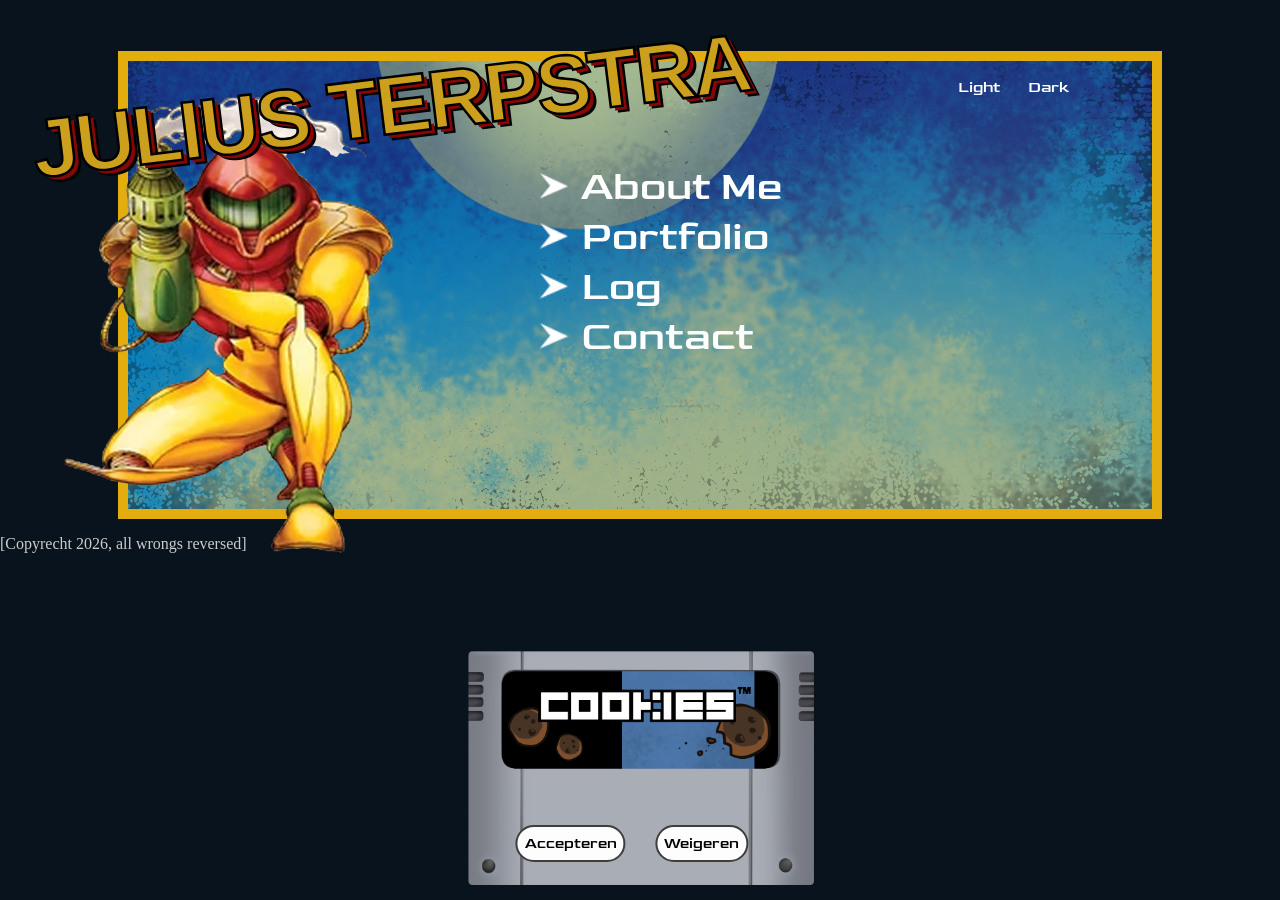
<file: index.html>
<!doctype html>
<html lang="en">
  <head>
    <meta charset="UTF-8" />
    <meta name="viewport" content="width=device-width, initial-scale=1.0" />
    <meta name="author" content="[jouw naam]" />
    <meta name="color-scheme" content="dark light" />

    <title>Digitaal Tuintje van Julius</title>
    <link rel="stylesheet" href="./assets/style/home.css" />


    <script
      data-page="[https://juliusterpstra.nl]"
      src="https://digitaaltuintje.nl/webring.js"
      defer
    ></script>
  </head>
  <body>
    <header>
      <h1>Julius Terpstra</h1>
    </header>

    <img src="test.png" class="test" />

<input type="checkbox" id="cookie-close">

<div class="cookie-popup">
<label for="cookie-close">Accepteren</label>
<label for="cookie-close">Weigeren</label>
</div>

    <main>
      <div class="home">
      <img src="test2.jpg" class="test2" />
         <class="theme-buttons">
      <input type="radio" name="theme" id="light" checked />
      <label for="light">Light</label>

      <input type="radio" name="theme" id="dark" />
      <label for="dark">Dark</label>
        <nav>
          <ul>
            <li><a href="Aboutme.html">About Me</a></li>
            <li><a href="Portfolio.html">Portfolio</a></li>
            <li><a href="Log.html">Log</a></li>
            <li><a href="contact.html">Contact</a></li>
          </ul>
        </nav>
      </div>
    </main>

    <footer>
      <p>[Copyrecht 2026, all wrongs reversed]</p>
    </footer>
  </body>
</html>
</file>
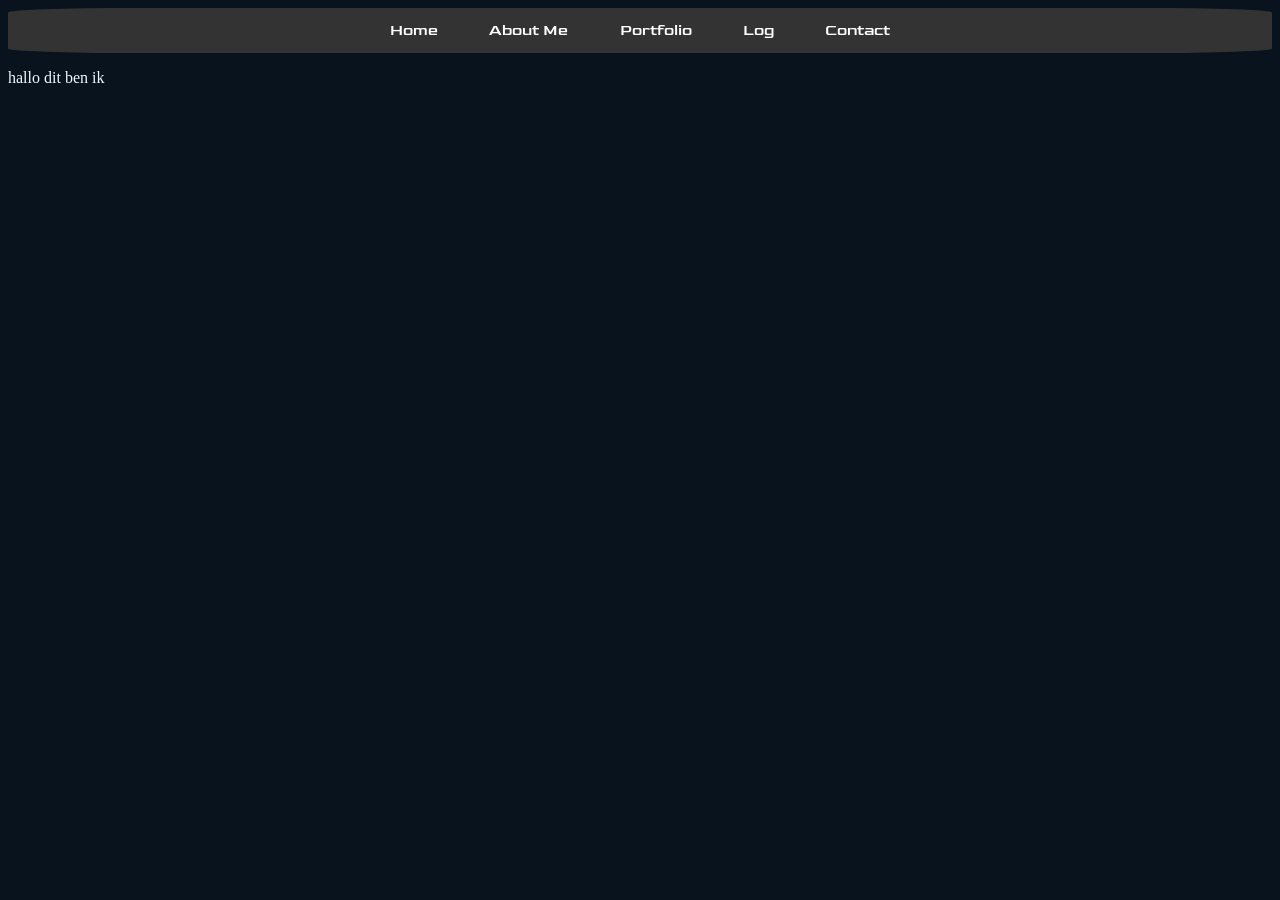
<file: Aboutme.html>
<!doctype html>
<html lang="en">
  <head>
    <meta charset="UTF-8" />
    <meta name="viewport" content="width=device-width, initial-scale=1.0" />
    <title>Document</title>
    <link rel="stylesheet" href="./assets/style/aboutme.css" />
  </head>

  <body>
    <ul>
      <li><a href="index.html">Home</a></li>
      <li><a href="Aboutme.html">About Me</a></li>
      <li><a href="Portfolio.html">Portfolio</a></li>
      <li><a href="Log.html">Log</a></li>
      <li><a href="contact.html">Contact</a></li>
    </ul>

    <p>hallo dit ben ik</p>
  </body>
</html>
</file>
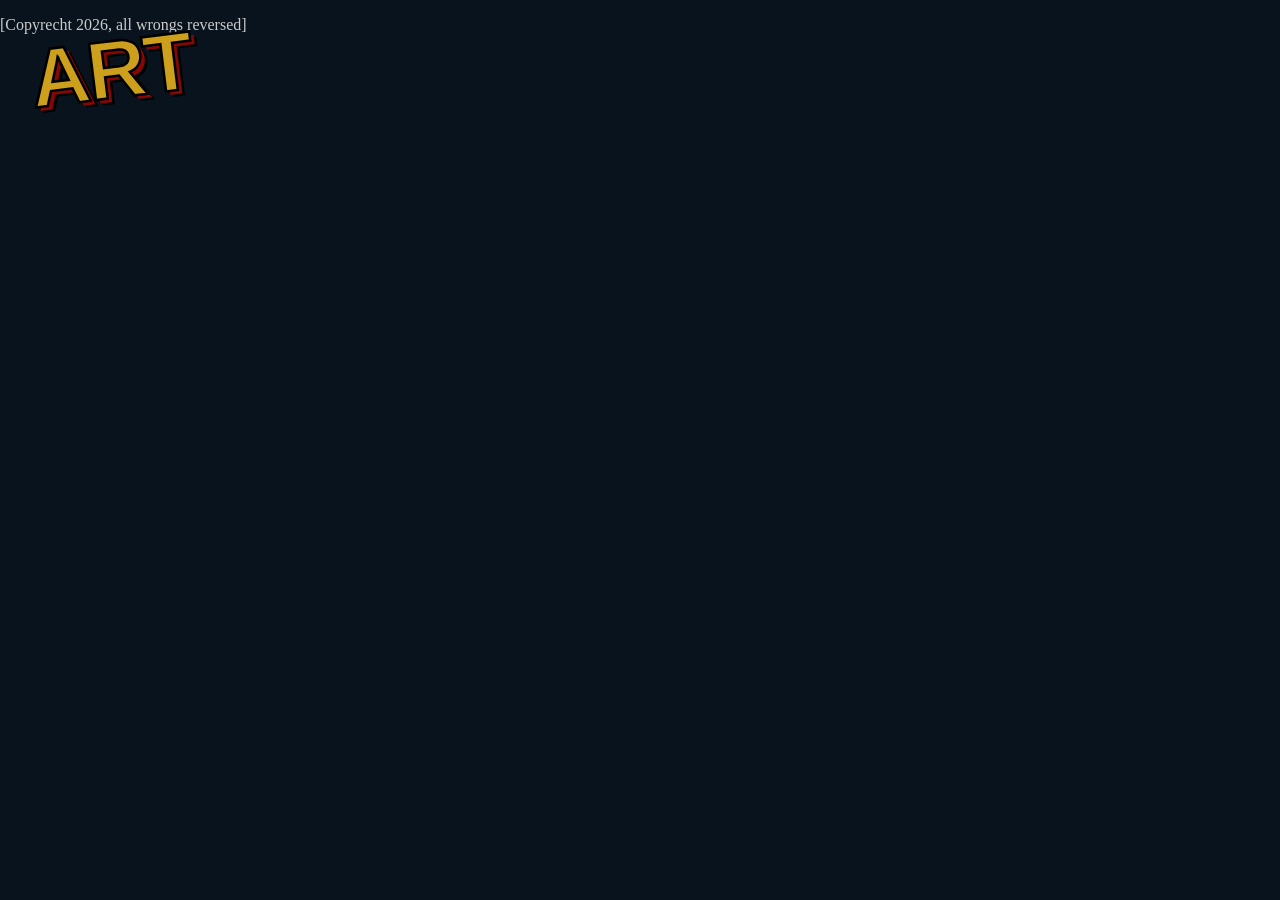
<file: art.html>
<!doctype html>
<html lang="en">
  <head>
    <meta charset="UTF-8" />
    <meta name="viewport" content="width=device-width, initial-scale=1.0" />
    <title>Art</title>
    <link rel="stylesheet" href="./assets/style/normal.css" />
  </head>

  <body>
    <h1>art</h1>
    <footer>
      <p>[Copyrecht 2026, all wrongs reversed]</p>
    </footer>
  </body>
</html>
</file>
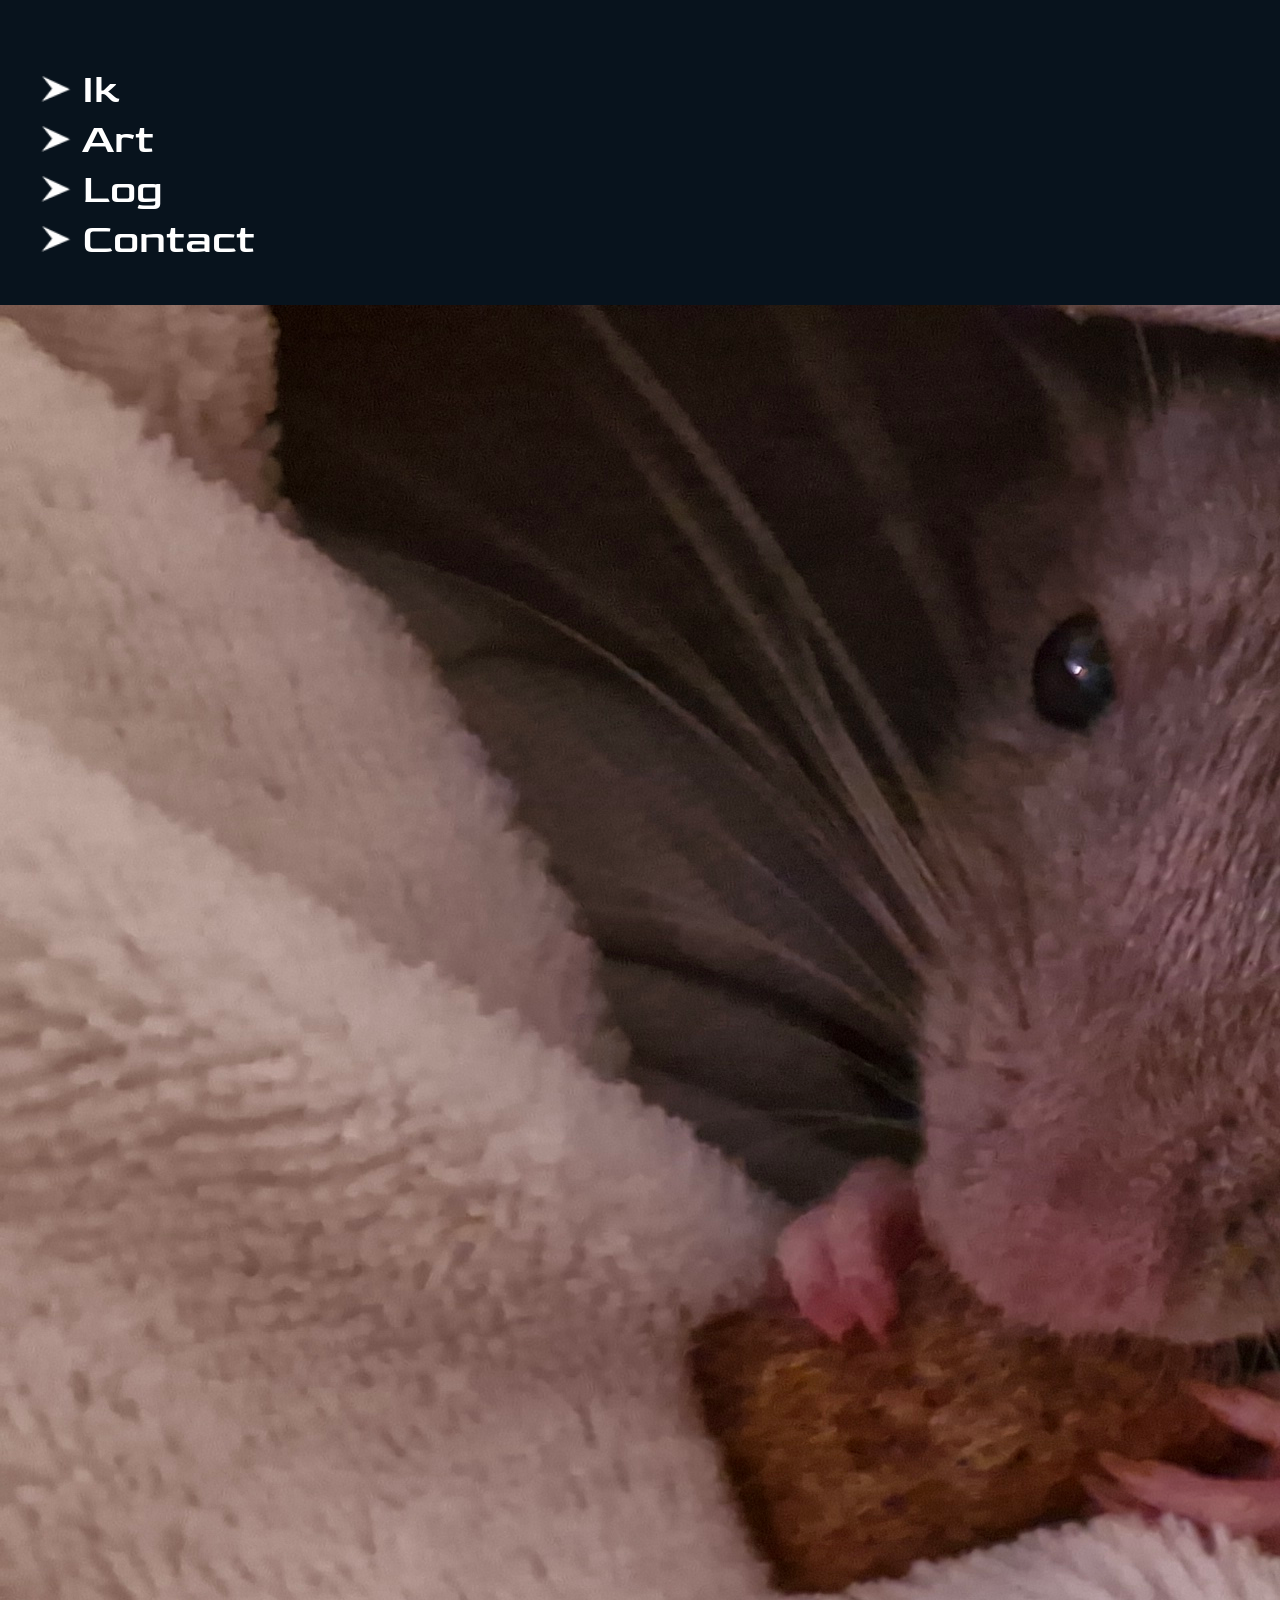
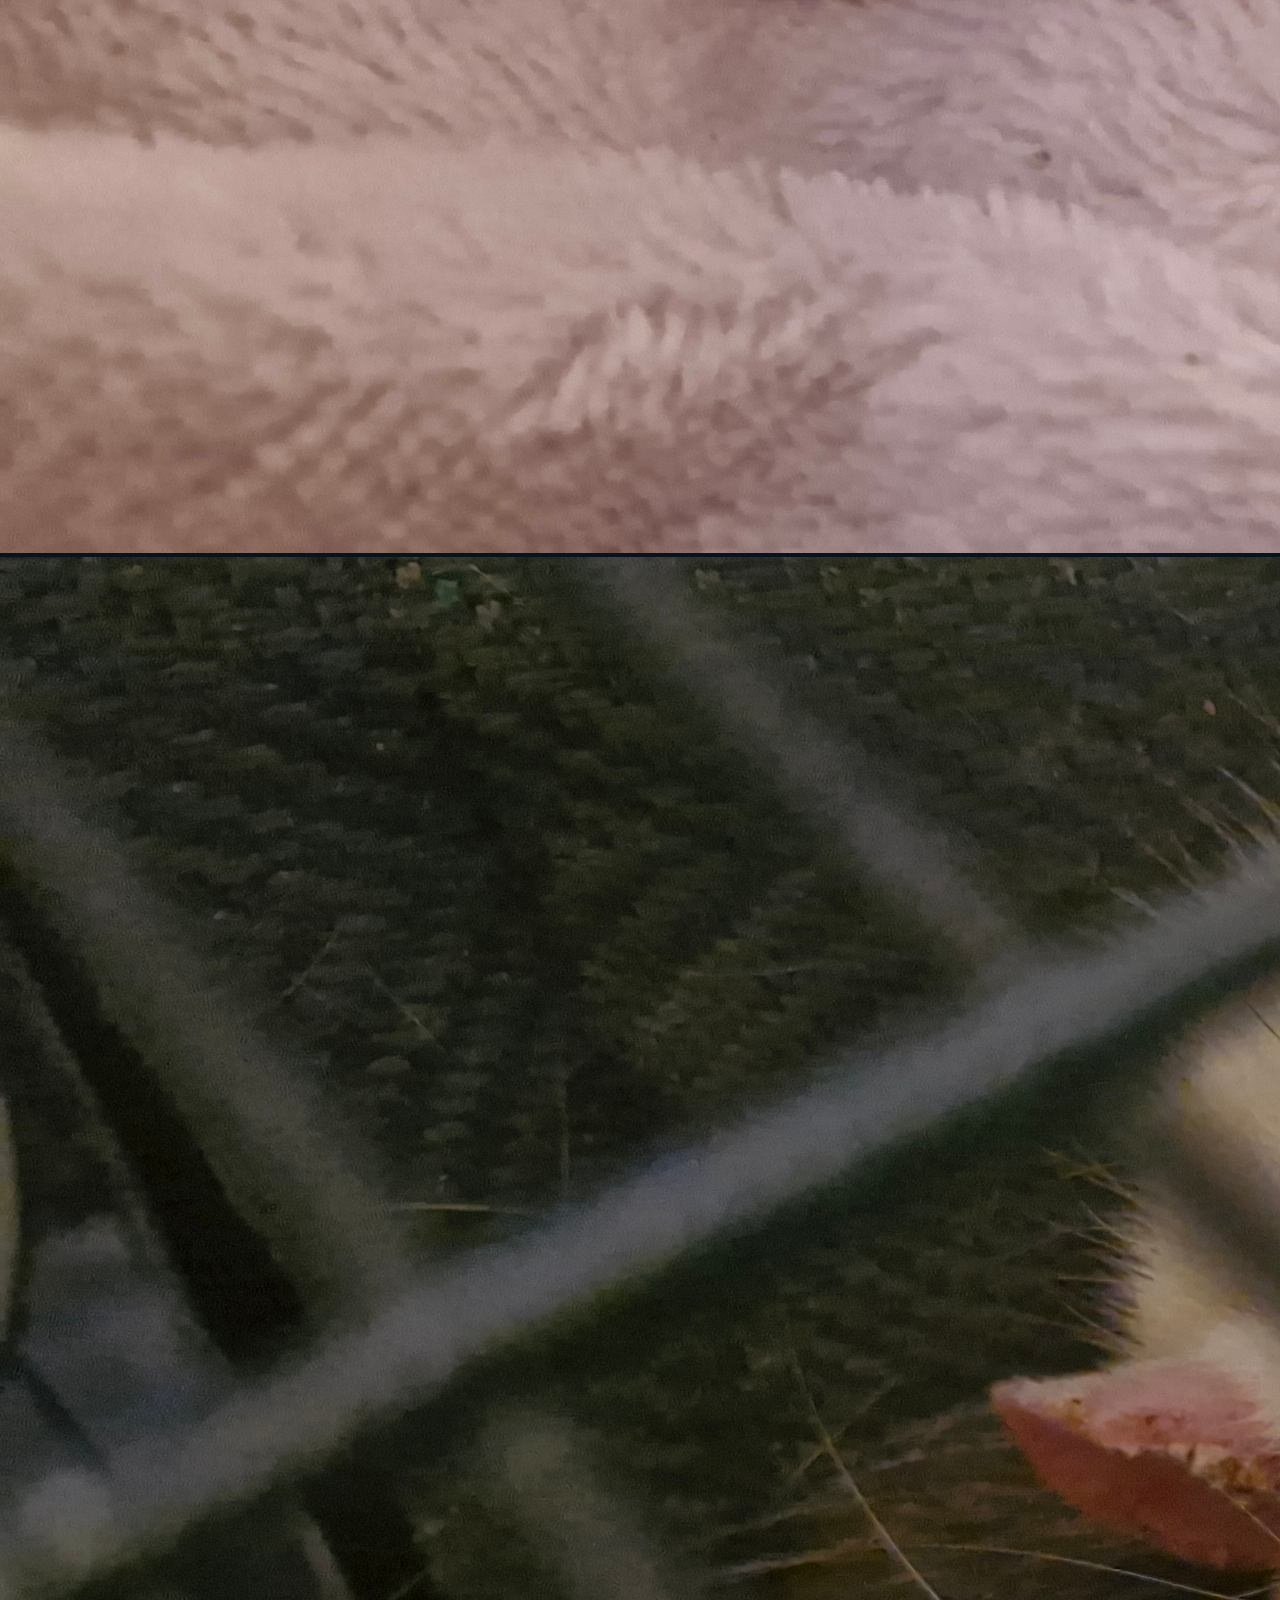
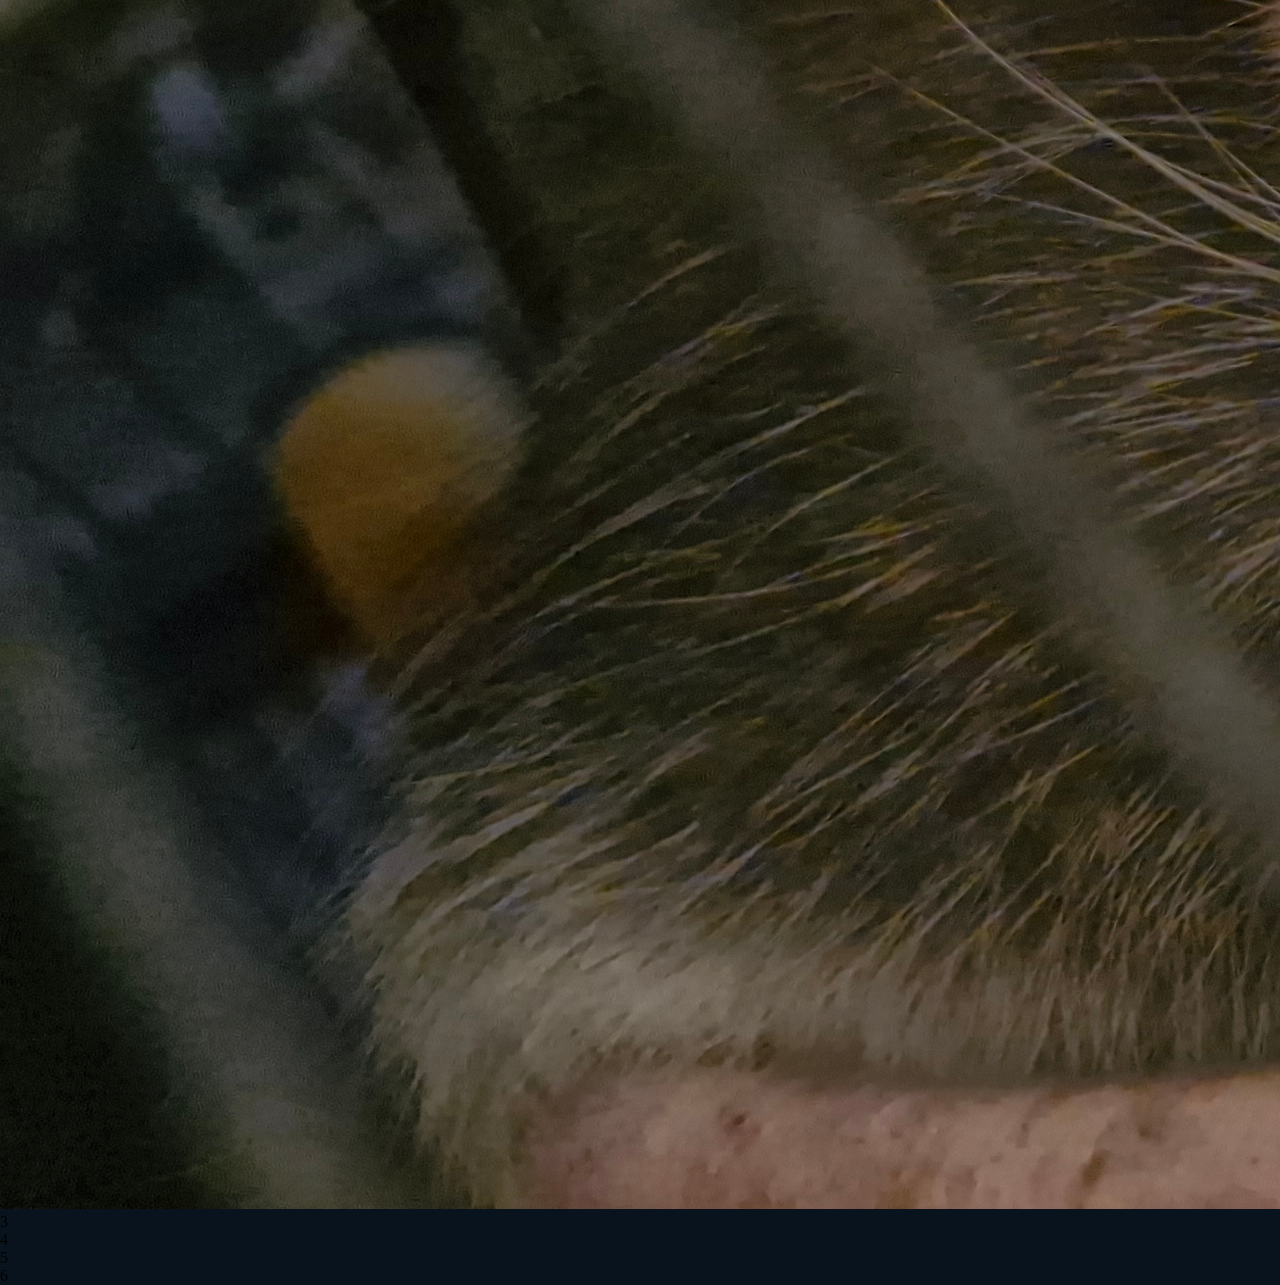
<file: ratjes.html>
<!doctype html>
<html lang="en">
  <head>
    <meta charset="UTF-8" />
    <meta name="viewport" content="width=device-width, initial-scale=1.0" />
    <title>Ik</title>
    <link rel="stylesheet" href="./assets/style/normal.css" />
  </head>
  <body>
    <ul>
      <li><a href="Ik.html">Ik</a></li>
      <li><a href="Art.html">Art</a></li>
      <li><a href="Log.html">Log</a></li>
      <li><a href="contact.html">Contact</a></li>
    </ul>

    <div class="container">
      <div><img src="rats/ratjes1.jpg" class="ratjes1" /></div>
      <div><img src="rats/ratjes2.jpg" class="ratjes2" /></div>
      <div>3</div>
      <div>4</div>
      <div>5</div>
      <div>6</div>
    </div>
  </body>
</html>
</file>
<file: assets/style/home.css>
@font-face {
  font-family: "Comic Relief";
  src: url(../type/ComicRelief-Regular.woff2);
  font-weight: 400;
  font-style: normal;
}

@font-face {
  font-family: "Goldman";
  src: url(../type/Goldman/Goldman-Bold.ttf);
  src: url(../type/Goldman/Goldman-Regular.ttf);
  font-weight: 400;
  font-style: normal;
}

#light,
#dark {
  display: none;
}

#cookie-close {
  display: none;
}

#cookie-close:checked + .cookie-popup {
  display: none;
}

.cookie-popup {
  position: fixed;
  bottom: 1vw;
  left: 50%;
  transform: translateX(-50%);

  aspect-ratio: 16 / 9;
  padding: 2vw;
  width: 20vw;
  min-width: 300px;

  background-image: url("cookies.png");
  background-size: cover;
  background-size: contain;
  background-position: center;
  background-repeat: no-repeat;

  z-index: 100;
}

.cookie-popup label {
  font-family: goldman;

  display: inline-block;
  padding: 7px;

  margin-top: 150px;
  margin-left: 2vw;
  font-size: 15px;

  background-color: #fdfdfd;
  border: 2px solid #3e3e3e;
  border-radius: 20px;

  cursor: pointer;
  transition: 0.2s;
}

.cookie-popup label:hover {
  background-color: #d9d8d8;
}

:root {
  --background: #08131d;
  --text: rgb(0, 0, 0);
}

body {
  background: var(--background);
  color: var(--text);
}

body:has(#dark:checked) {
  --background: #1d0217;
}

body:has(#dark:checked) .test2 {
  content: url("test2dark.jpg");
}

.theme-buttons {
  display: flex;
  justify-content: center;
  gap: 10px;
  margin-top: 30px;
}

label[for="light"],
label[for="dark"] {
  position: relative;
  left: 35vw;
  top: 0.625vw;
  display: inline-block;
  font-family: Goldman;
  color: white;
  padding: 0.625vw 0.938vw;
  transition: transform 0.3s ease;
  font-size: calc(10px + 0.5vw);
}

label[for="light"]:hover,
label[for="dark"]:hover {
  animation: glitch 0.25s infinite;
}

h1 {
  position: absolute;
  font-family: Impact, "Arial Bold", sans-serif;
  font-size: calc(12px + 5.5vw);
  color: #cca01d;
  text-transform: uppercase;
  letter-spacing: -0.2vw;

  -webkit-text-stroke: 0.2vw #000000;

  text-shadow:
    0.313vw 0.313vw 0 #870606,
    0.5vw 0.5vw 0 #000000;

  margin-top: 0.5vw;
  left: 1.875rem;
  transform: rotate(-7deg);
  z-index: 10;
}

body {
  margin: auto;

  .home {
    display: flex;
    justify-content: center;
    margin-top: 4vw;
    margin-left: auto;
    margin-right: auto;
    height: 35vw;
    width: 80vw;
    max-width: 100%;
    max-height: 100%;
    aspect-ratio: 1 / 1;
    border: 0.625rem solid #e2ad0d;
  }
}

.test2 {
  position: absolute;
  max-width: 80vw;
  z-index: 0;
}

ul {
  position: relative;
  justify-content: center;
  margin-top: 5vw;
  font-size: calc(12px + 2.3vw);
  list-style: none;
  color: aliceblue;
  z-index: 2;
}

li a {
  background-image: url("pijl.png");
  background-size: 3vw 3vw;
  background-repeat: no-repeat;
  background-position: left center;
  padding-left: 3.3vw;
}

.test {
  position: absolute;
  width: 26.875vw;
  top: 6.25vw;
  left: 4.5vw;
  z-index: 9;
}

a:link {
  font-family: Goldman;
  color: #ffffff;
  text-decoration: none;
}

a:visited {
  color: #ffffff;
}

nav a {
  position: relative;
  display: inline-block;
  transition: transform 0.2s;
}

nav a:hover {
  animation: glitch 0.25s infinite;
}

.grid {
  padding-top: 5vw;
  width: 95%;
  margin: 20px auto;

  display: grid;
  grid-template-columns: 3fr 1.8fr;
  gap: 20px;
}

.box {
  min-height: 210px;
  border: 3px solid black;
  box-sizing: border-box;
  padding: 20px;
  background: white;
}
.top {
  text-align: center;
  font-size: 3vw;
  grid-column: 1 / -1;
  min-height: 5vw;
}

footer {
  color: #ccc;
}

@keyframes glitch {
  0% {
    transform: translate(0);
  }

  33% {
    transform: translate(-1px, 0.5px);
    color: rgba(255, 255, 255, 0.9);
  }

  66% {
    transform: translate(1px, -0.5px);
  }

  100% {
    transform: translate(-0.5px, -1px);
    color: rgba(255, 255, 255, 0.9);
  }
}
</file>
<file: assets/style/aboutme.css>
@font-face {
  font-family: "Goldman";
  src: url(../type/Goldman/Goldman-Bold.ttf);
  src: url(../type/Goldman/Goldman-Regular.ttf);
  font-weight: 400;
  font-style: normal;
}

ul {
  list-style-type: none;
  margin: 0;
  padding: 0;
  overflow: hidden;
  background-color: #333333;
  display: flex;
  justify-content: center;
  border-radius: 10%;
}

ul li {
  float: left;
}

ul li a {
  font-family: Goldman;
  display: block;
  color: white;
  text-align: center;
  padding: 1vw 2vw;
  text-decoration: none;
  transition: 1s;
}

ul li a:hover {
  background-color: #171717;
}

body {
  background: #08131d;
}

p {
  color: aliceblue;
}
</file>
<file: assets/style/normal.css>
/* HIER KOMT JOUW CSS */
@font-face {
  font-family: "Comic Relief";
  src: url(../type/ComicRelief-Regular.woff2);
  font-weight: 400;
  font-style: normal;
}

@font-face {
  font-family: "Goldman";
  src: url(../type/Goldman/Goldman-Bold.ttf);
  src: url(../type/Goldman/Goldman-Regular.ttf);
  font-weight: 400;
  font-style: normal;
}

#light,
#dark {
  display: none;
}

#cookie-close {
  display: none;
}

#cookie-close:checked + .cookie-popup {
  display: none;
}

.cookie-popup {
  position: fixed;
  bottom: 1vw;
  left: 50%;
  transform: translateX(-50%);

  aspect-ratio: 16 / 9;
  padding: 2vw;
  width: 20vw;
  min-width: 300px;

  background-image: url("cookies.png");
  background-size: cover;
  background-size: contain;
  background-position: center;
  background-repeat: no-repeat;

  z-index: 100;
}

.cookie-popup label {
  font-family: goldman;

  display: inline-block;
  padding: 7px;

  margin-top: 150px;
  margin-left: 2vw;
  font-size: 15px;

  background-color: #fdfdfd;
  border: 2px solid #3e3e3e;
  border-radius: 20px;

  cursor: pointer;
  transition: 0.2s;
}

.cookie-popup label:hover {
  background-color: #d9d8d8;
}

:root {
  --background: #08131d;
  --text: rgb(0, 0, 0);
}

body {
  background: var(--background);
  color: var(--text);
}

body:has(#dark:checked) {
  --background: #1d0217;
}

body:has(#dark:checked) .test2 {
  content: url("test2dark.jpg");
}

.theme-buttons {
  display: flex;
  justify-content: center;
  gap: 10px;
  margin-top: 30px;
}

label[for="light"],
label[for="dark"] {
  position: relative;
  left: 35vw;
  top: 0.625vw;
  display: inline-block;
  font-family: Goldman;
  color: white;
  padding: 0.625vw 0.938vw;
  transition: transform 0.3s ease;
  font-size: calc(10px + 0.5vw);
}

label[for="light"]:hover,
label[for="dark"]:hover {
  animation: glitch 0.25s infinite;
}

h1 {
  position: absolute;
  font-family: Impact, "Arial Bold", sans-serif;
  font-size: calc(12px + 5.5vw);
  color: #cca01d;
  text-transform: uppercase;
  letter-spacing: -0.2vw;

  -webkit-text-stroke: 0.2vw #000000;

  text-shadow:
    0.313vw 0.313vw 0 #870606,
    0.5vw 0.5vw 0 #000000;

  margin-top: 0.5vw;
  left: 1.875rem;
  transform: rotate(-7deg);
  z-index: 10;
}

body {
  margin: auto;

  .home {
    display: flex;
    justify-content: center;
    margin-top: 4vw;
    margin-left: auto;
    margin-right: auto;
    height: 35vw;
    width: 80vw;
    max-width: 100%;
    max-height: 100%;
    aspect-ratio: 1 / 1;
    border: 0.625rem solid #e2ad0d;
  }
}

.test2 {
  position: absolute;
  max-width: 80vw;
  z-index: 0;
}

ul {
  position: relative;
  justify-content: center;
  margin-top: 5vw;
  font-size: calc(12px + 2.3vw);
  list-style: none;
  color: aliceblue;
  z-index: 2;
}

li {
  background-image: url("pijl.png");
  background-size: 3vw 3vw;
  background-repeat: no-repeat;
  background-position: left center;
  padding-left: 3.3vw;
}

.test {
  position: absolute;
  width: 26.875vw;
  top: 6.25vw;
  left: 4.5vw;
  z-index: 9;
}

a:link {
  font-family: Goldman;
  color: #ffffff;
  text-decoration: none;
}

nav a {
  position: relative;
  display: inline-block;
  transition: transform 0.2s;
}

nav a:hover {
  animation: glitch 0.25s infinite;
}

.grid {
  padding-top: 5vw;
  width: 95%;
  margin: 20px auto;

  display: grid;
  grid-template-columns: 3fr 1.8fr;
  gap: 20px;
}

.box {
  min-height: 210px;
  border: 3px solid black;
  box-sizing: border-box;
  padding: 20px;
  background: white;
}
.top {
  text-align: center;
  font-size: 3vw;
  grid-column: 1 / -1;
  min-height: 5vw;
}

footer {
  color: #ccc;
}

@keyframes glitch {
  0% {
    transform: translate(0);
  }

  33% {
    transform: translate(-1px, 0.5px);
    color: rgba(255, 255, 255, 0.9);
  }

  66% {
    transform: translate(1px, -0.5px);
  }

  100% {
    transform: translate(-0.5px, -1px);
    color: rgba(255, 255, 255, 0.9);
  }
}
</file>
